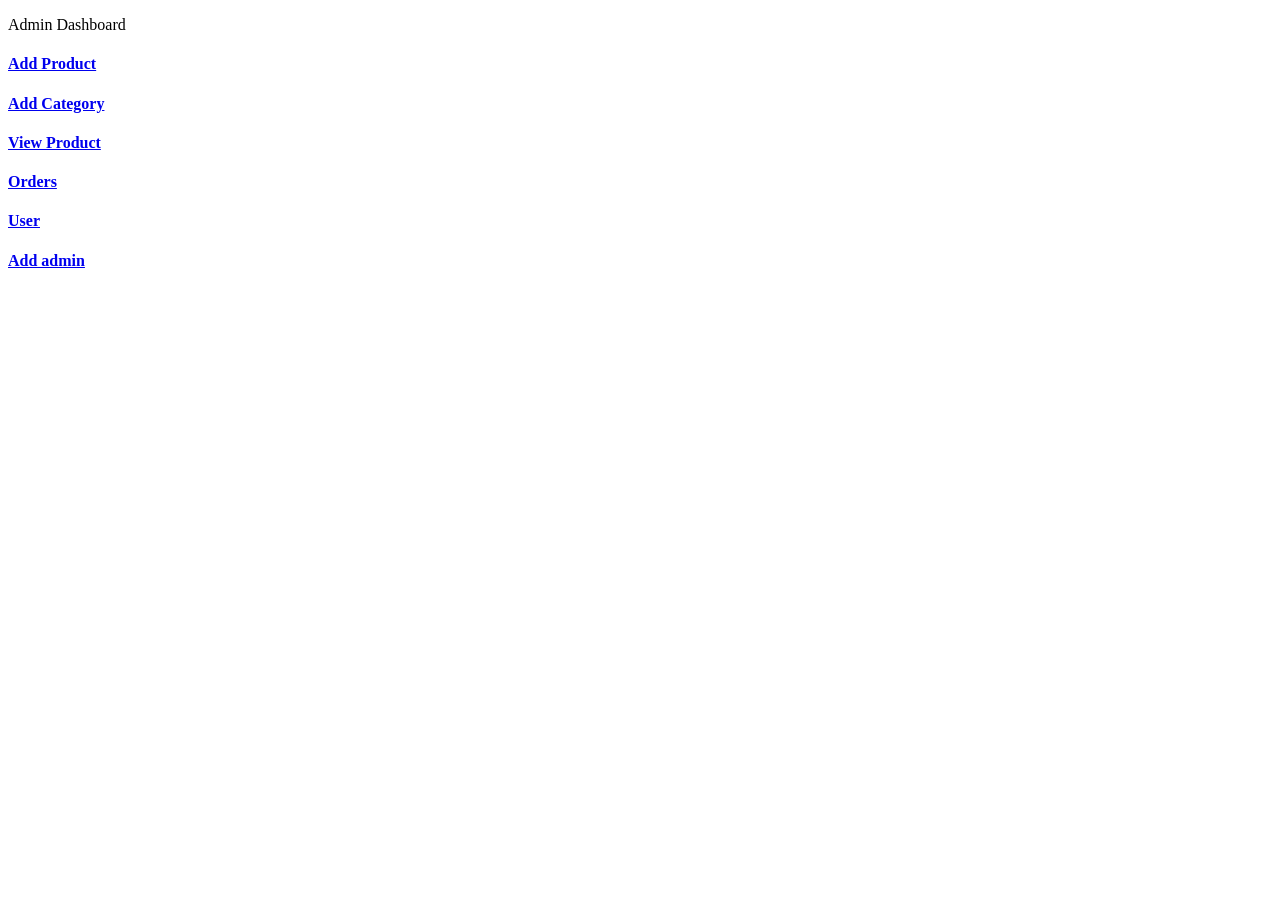
<file: src/main/resources/templates/admin/index.html>
<!DOCTYPE html>
<html lang="en" xmlns:th="http://www.thymeLeaf.org" th:replace="~{base::Layout(~{::section})}">

<head>
	<meta charset="UTF-8">
	<title>Shopping Cart</title>
</head>

<body>
	<section>

		<div class="container p-5">
			<p class="text-center fs-3 mt-4">Admin Dashboard</p>
			<div class="row p-5">
				<div class="col-md-4 mt-2">
					<a href="/admin/loadAddProduct" class="text-decoration-none">
						<div class="card shadow">
							<div class="card-body text-center">

								<i class="fa-solid fa-circle-plus fa-3x"></i>
								<h4>Add Product</h4>
							</div>
						</div>
					</a>
				</div>

				<div class="col-md-4 mt-2">
					<a href="/admin/category" class="text-decoration-none">
						<div class="card shadow">
							<div class="card-body text-center text-warning">

								<i class="fa-solid fa-layer-group fa-3x"></i>
								<h4>Add Category</h4>
							</div>
						</div>
					</a>
				</div>

				<div class="col-md-4 mt-2">
					<a href="#" class="text-decoration-none">
						<div class="card shadow">
							<div class="card-body text-center text-success">
								<i class="fa-solid fa-table-list fa-3x"></i>
								<h4>View Product</h4>
							</div>
						</div>
					</a>
				</div>

				<div class="col-md-4 mt-5">
					<a href="#" class="text-decoration-none">
						<div class="card shadow">
							<div class="card-body text-center text-warning">

								<i class="fa-solid fa-box-open fa-3x"></i>
								<h4>Orders</h4>
							</div>
						</div>
					</a>
				</div>

				<div class="col-md-4 mt-5">
					<a href="#" class="text-decoration-none">
						<div class="card shadow">
							<div class="card-body text-center">

								<i class="fa-solid fa-user-group fa-3x"></i>
								<h4>User</h4>
							</div>
						</div>
					</a>
				</div>

				<div class="col-md-4 mt-5">
					<a href="#" class="text-decoration-none">
						<div class="card shadow">
							<div class="card-body text-center">

								<i class="fa-solid fa-user-secret fa-3x"></i>
								<h4>Add admin</h4>
							</div>
						</div>
					</a>
				</div>
			</div>
		</div>
	</section>


</body>

</html>
</file>
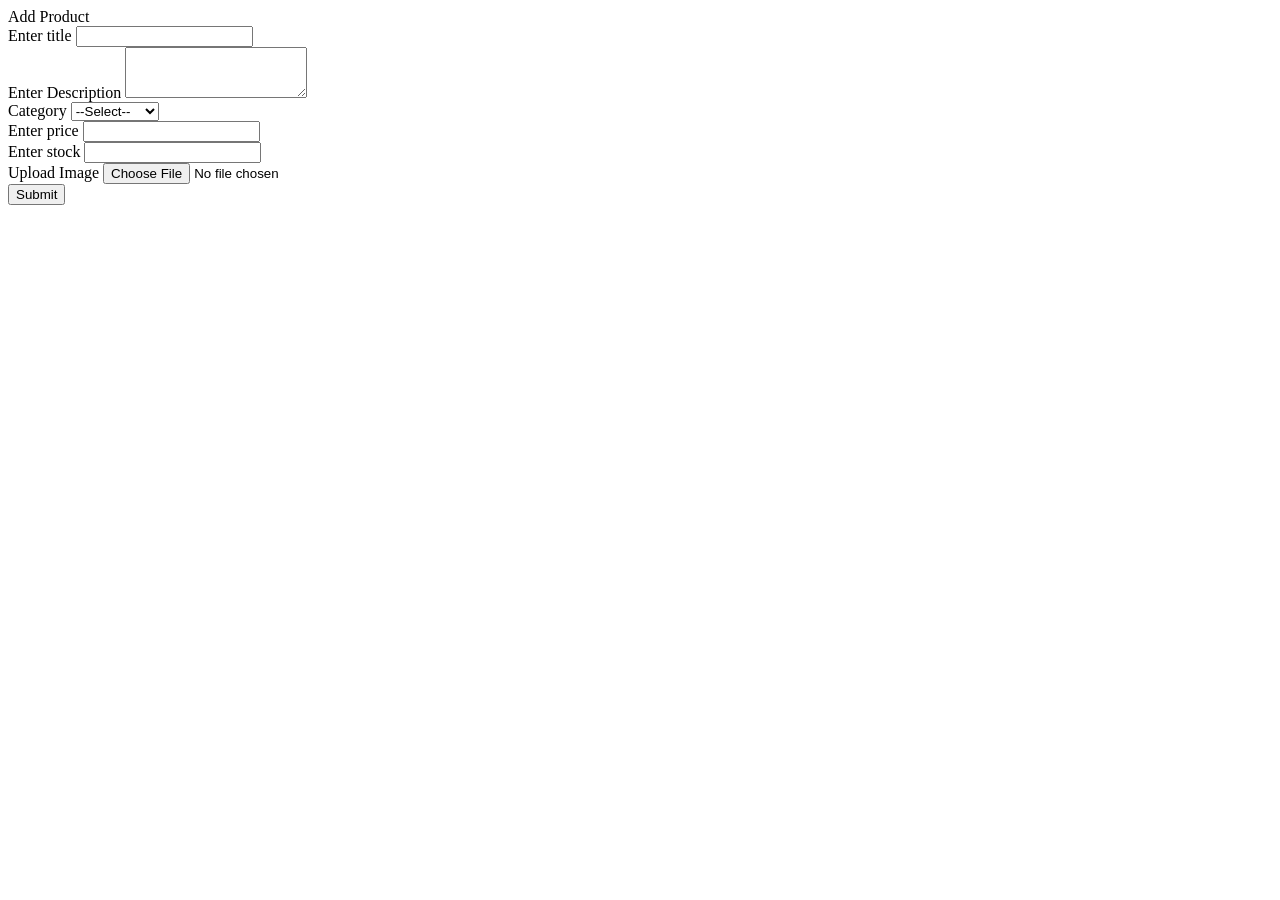
<file: src/main/resources/templates/admin/add_product.html>
<!DOCTYPE html>
<html lang="en" xmlns:th="http://www.thymeLeaf.org" th:replace="~{base::Layout(~{::section})}">

<head>
	<meta charset="UTF-8">
	<title>Shopping Cart</title>
</head>

<body>

	<section>
		<div class="container p-5 mt-3">
			<div class="row">
				<div class="col-md-6 offset-md-3">
					<div class="card shadow">
						<div class="card-header text-center fs-4">Add Product</div>
						<div class="card-body">

							<form>
								<div class="mb-3">
									<label> Enter title</label>
									<input type="text" name="title" class="form-control">
								</div>

								<div class="mb-3">
									<label> Enter Description</label>
									<textarea rows="3" cols="" class="form-control"></textarea>
								</div>
								<div class="mb-3">
									<label> Category</label>
									<select class="form-control">
										<option>--Select--</option>
										<option>Electronics</option>
										<option>Mobile</option>
										<option>Laptop</option>
										<option>Grocery</option>
										<option>Clothes</option>
									</select>
								</div>

								<div class="mb-3">
									<label> Enter price</label>
									<input type="text" name="title" class="form-control">
								</div>
								<div class="row">
									<div class="mb-3 col">
										<label> Enter stock</label>
										<input type="text" name="title" class="form-control">
									</div>
									<div class="mb-3 col">
										<label>Upload Image</label>
										<input type="file" name="title" class="form-control">
									</div>
								</div>

								<button class="btn btn-primary col-md-12">Submit</button>
							</form>
						</div>
					</div>
				</div>
			</div>
		</div>
	</section>

</body>

</html>
</file>
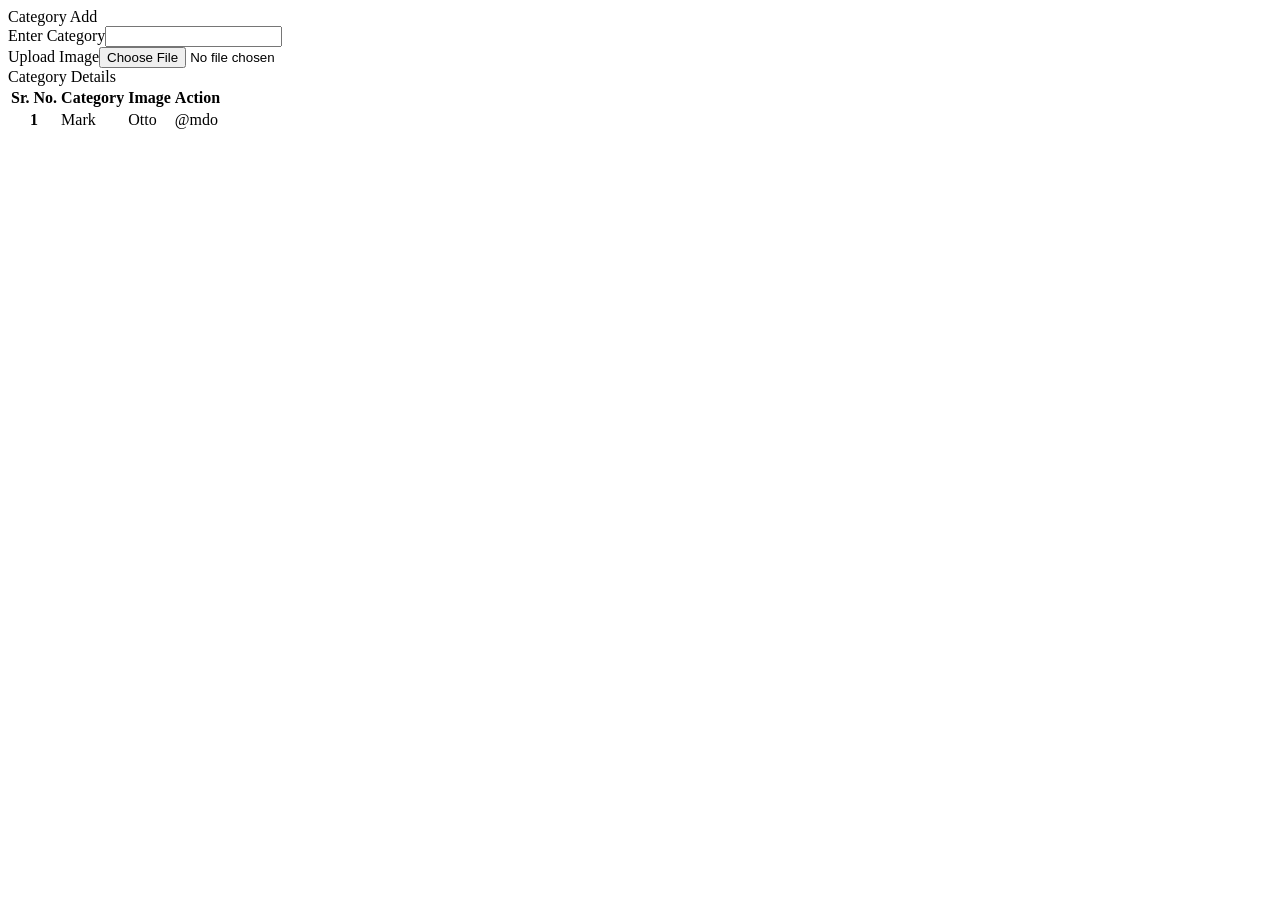
<file: src/main/resources/templates/admin/category.html>
<!DOCTYPE html>
<html lang="en" xmlns:th="http://www.thymeLeaf.org" th:replace="~{base::Layout(~{::section})}">

<head>
	<meta charset="UTF-8">
	<title>Shopping Cart</title>
</head>

<body>

	<section>
		<div class="container-fluid p-5 mt-5">
			<div class="row">
				<div class="col-md-3">
					<div class="card shadow">
						<div class="card-header text-center fs-4">Category Add</div>
						<div class="card-body">
							<form>
								<div class="mb-3">
									<label>Enter Category</label><input type="text" name="title" class="form-control">
								</div>
								<div class="mb-3">
									<label>Upload Image</label><input type="file" name="title" class="form-control">
								</div>
							</form>
						</div>
					</div>
				</div>
				<div class="col-md-8">
					<div class="card shadow">
						<div class="card-header text-center fs-4">Category Details</div>
						<div class="card-body">
							<table class="table">
							  <thead>
							    <tr>
							      <th scope="col">Sr. No.</th>
							      <th scope="col">Category</th>
							      <th scope="col">Image</th>
							      <th scope="col">Action</th>
							    </tr>
							  </thead>
							  <tbody>
							    <tr>
							      <th scope="row">1</th>
							      <td>Mark</td>
							      <td>Otto</td>
							      <td>@mdo</td>
							    </tr>
							    
							  </tbody>
							</table>
						</div>
					</div>
				</div>
			</div>
		</div>
	</section>

</body>

</html>
</file>
